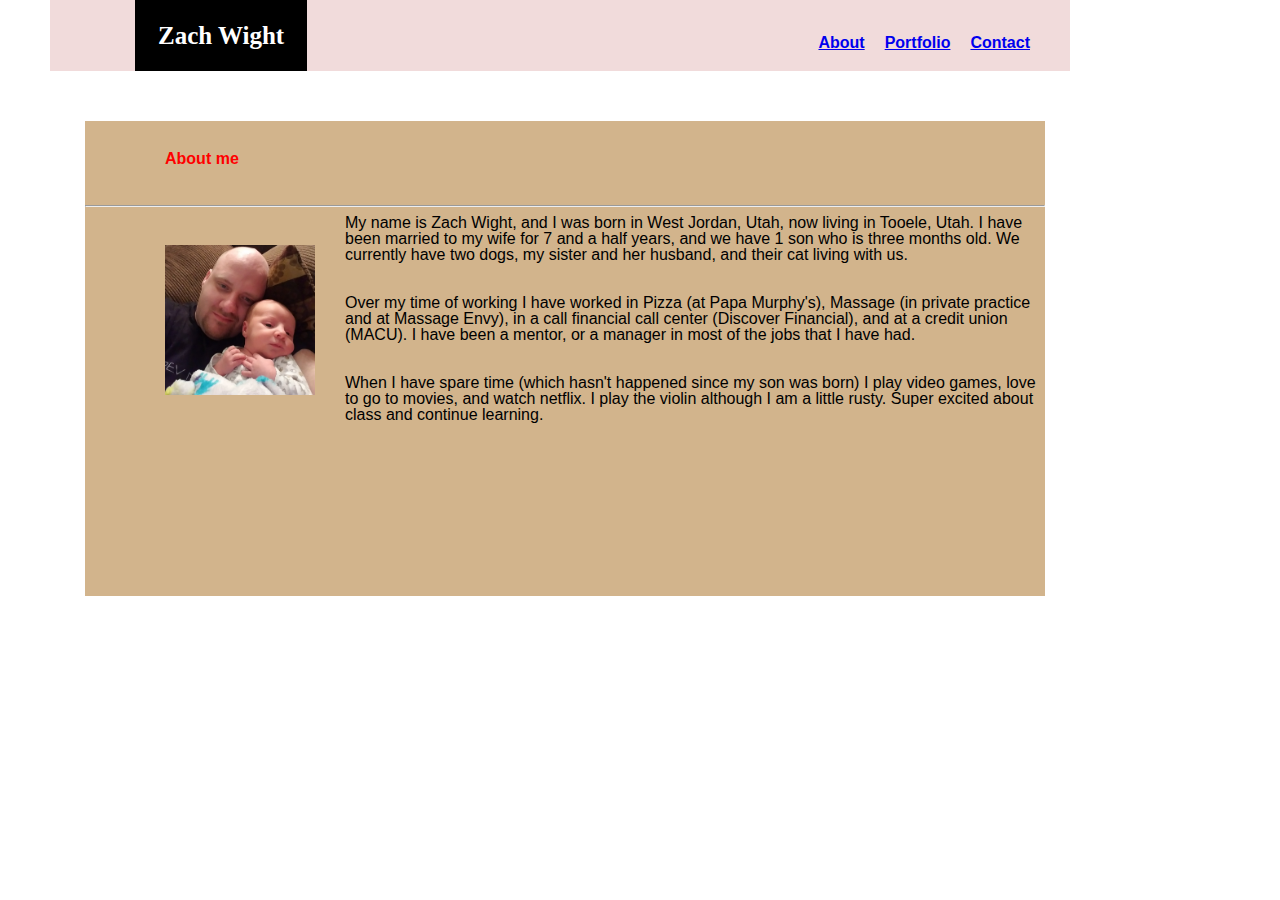
<file: index.html>
<!DOCTYPE html>
<html lang="en">
<head>
    <meta charset="UTF-8">
    <meta name="viewport" content="width=device-width, initial-scale=1.0">
    <meta http-equiv="X-UA-Compatible" content="ie=edge">
    <link rel="stylesheet" href="assets/css/reset.css">
    <link rel="stylesheet" href="assets/css/style.css">
    <title>Homework 1</title>
</head>
<body>
    <div class="top">
        <Header>Zach Wight</Header>
            <ul>
                <li1> <a href="contact.html">Contact</a> </li1>
                <li2><a href="portfolio.html">Portfolio</a></li2>
                <li3><a href="index.html">About</a></li3>
            </ul>
    </div>

  <section class="content">
        <div class="aboutme">About me</div>
        <hr>
    
            <div class="parapic">
         <img src="assets/images/pic.jpg" alt="Pic with son" width="150px" height="150px">
        </div>
         <p1 class="para">
            My name is Zach Wight, and I was born in West Jordan, Utah, now living in Tooele, Utah.  I have been married to my wife for 7 and a half years, and we have 1 son who is three months old.  We currently have two dogs, my sister and her husband, and their cat living with us.
         </p1>
          <br>
         <br>
         <br>
            <p2p1 class="para">
            Over my time of working I have worked in Pizza (at Papa Murphy's), Massage (in private practice and at Massage Envy), in a call financial call center (Discover Financial), and at a credit union (MACU).  I have been a mentor, or a manager in most of the jobs that I have had.
            </p2>
            <br>
            <br>
            <br>
         <p3p1 class="para">
            When I have spare time (which hasn't happened since my son was born) I play video games, love to go to movies, and watch netflix.  I play the violin although I am a little rusty. Super excited about class and continue learning.
         </p3>
    
    </section>  
    
</body>
</html>
</file>
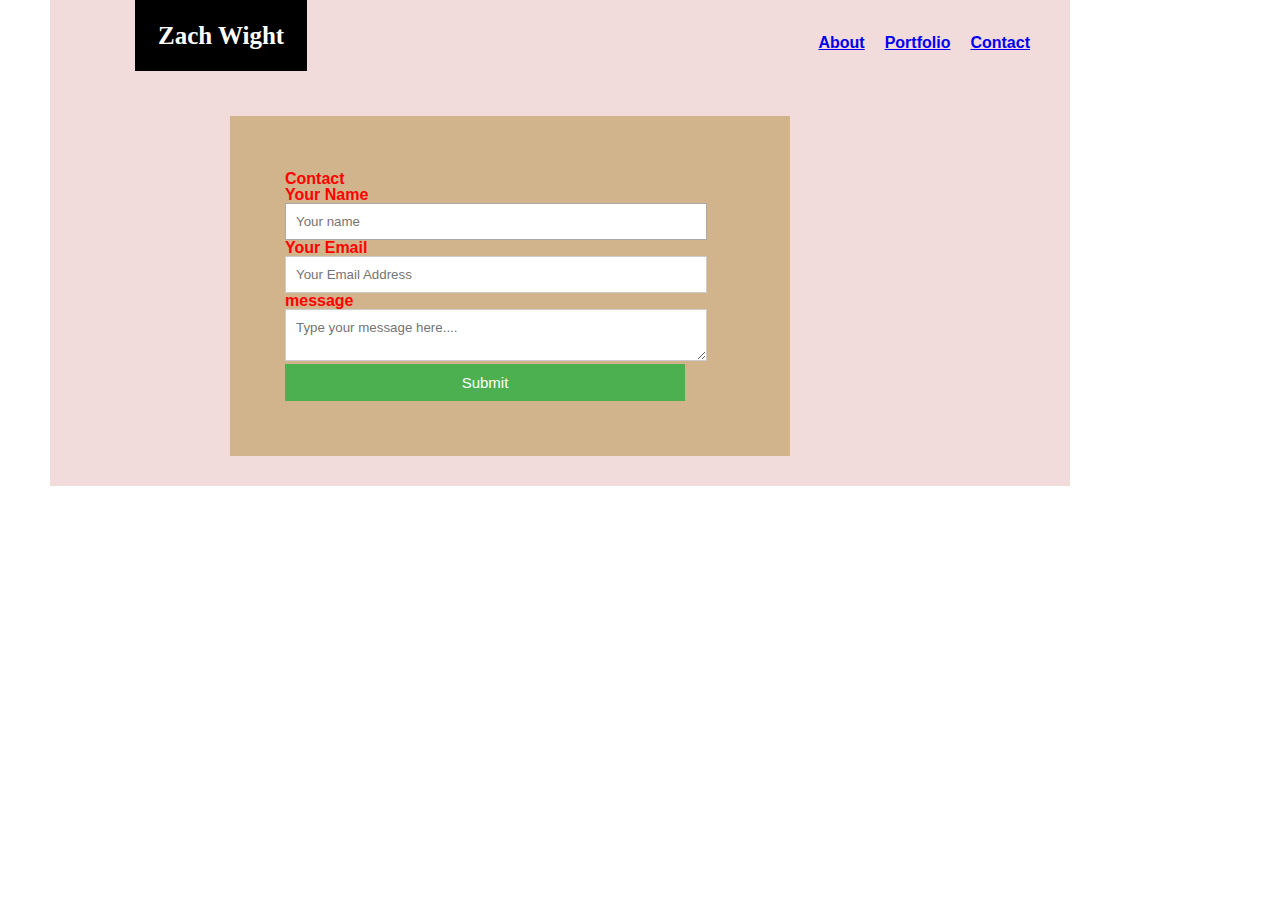
<file: contact.html>
<!DOCTYPE html>
<html lang="en">
<head>
    <meta charset="UTF-8">
    <meta name="viewport" content="width=device-width, initial-scale=1.0">
    <meta http-equiv="X-UA-Compatible" content="ie=edge">
    <link rel="stylesheet" href="assets/css/reset.css">
    <link rel="stylesheet" href="assets/css/style.css">
    <title>Contact</title>
</head>


<body>
      <div class="top">
            <Header>Zach Wight</Header>
            <ul>
                <li1> <a href="contact.html">Contact</a> </li1>
                <li2><a href="portfolio.html">Portfolio</a></li2>
                <li3><a href="index.html">About</a></li3>
            </ul>
        
            <div class="container">  
                    <form id="contact" action="" method="post">
                      <h1>Contact</h1>
                      <h2> Your Name
                        <input placeholder="Your name" type="text" tabindex="1" required autofocus>
                      </h2>
                      <h2> Your Email 
                        <input placeholder="Your Email Address" type="email" tabindex="2" required>
                      </h2>
                      <hn> message
                        <textarea placeholder="Type your message here...." tabindex="5" required></textarea>
                      </h2>
                      <fieldset>
                        <button name="submit" type="submit" id="contact-submit" data-submit="...Sending">Submit</button>
                      </h2>
                    </form>
             </div>
    
</body>
</html>
</file>
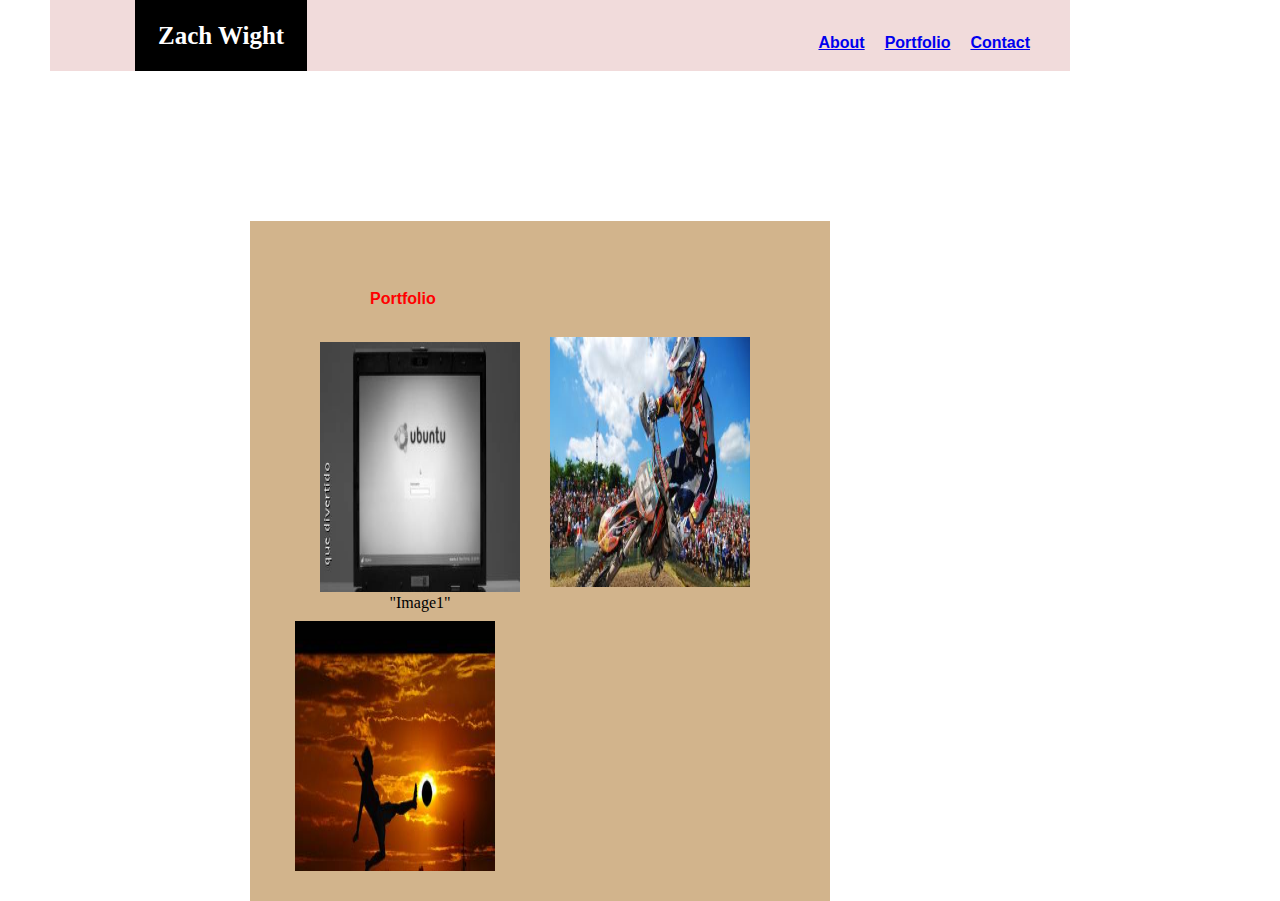
<file: portfolio.html>
<!DOCTYPE html>
<html lang="en">
<head>
    <meta charset="UTF-8">
    <meta name="viewport" content="width=device-width, initial-scale=1.0">
    <meta http-equiv="X-UA-Compatible" content="ie=edge">
    <link rel="stylesheet" href="assets/css/reset.css">
    <link rel="stylesheet" href="assets/css/style.css">
    <title>Portfolio</title>
</head>



<body>
    
    <div class="top">
         <Header>Zach Wight</Header>
             <ul>
                <li1> <a href="contact.html">Contact</a> </li1>
                <li2><a href="portfolio.html">Portfolio</a></li2>
                <li3><a href="index.html">About</a></li3>
             </ul>
        </div>
        <section class="contentport">  
            <div>Portfolio</div>
            <section class="placeholder1"><img src="assets/images/pic1.jpg" alt="placeholder1" height="250" width="200">"Image1"</section> 
              
            <section class="placeholder2"><img src="assets/images/pic2.jpg" alt="placeholder 2" height="250" width="200"></section>
            <sectionclass="placeholder4"><img src="assets/images/pic4.jpg" alt="placholder 4" height="250" width="200"></section>
</body>
</html>
</file>
<file: assets/css/style.css>
header
 {font-family: Georgia, 'Times New Roman', Times, serif;
     background-color: black;
    position: absolute;
    top: 0px;
    left: 100px;
    color: white;
    padding: 23px;
    margin-left: 35px;
    font-size: 25px}

.top
    {width: 960px;
     display: block;
     background-color: rgb(241, 219, 219);
    margin-left: 50px;
    margin-right: 50px;
    padding-top: 25px;}

ul {display: inline;
    margin-right: 40px}

li1 {float: right;
    color: red;
    padding: 10px}

li2 {float: right;
    color: red;
    padding: 10px}

li3 {float: right;
    color: red;
    padding: 10px}

 div
    {font-family: Arial, Helvetica, sans-serif;
        clear: both;
    color: red;
    font-weight: bolder;
    margin-left: 50px;
    padding: 30px;
    font-size: 23}

 .content {font-family: Arial, Helvetica, sans-serif;
    clear: both;
    
     height: auto;
     display: block;
     background-color: tan;
     width: 960px;
     height: 475px;
     margin-right: auto;
     margin-left:   85px;
    margin-top: 50px
 }

 .parapic
    {Float: left;
    margin-left: 50px;
    margin-top: 0px;
    padding-left: 30px}

.para {clear: both;
    text-align: wrap;
    margin-top: 100px}


.container {
    max-width: 500px;
    display: block;
    width: 960px;
    margin-top: 75px;
    margin-left: 150px;
    position: relative;
    background-color: tan;
    padding: 30px
      }
      
    #contact input[type="text"],
    #contact input[type="email"],
    #contact textarea,
    #contact button[type="submit"] {
        font-family:  Arial, Helvetica, sans-serif;
      }
      
    #contact {
        padding: 25px;
      }
      
      
      fieldset {
        border: medium none !important;
        padding: 0;
        width: 400px;
      }
      
      #contact input[type="text"],
      #contact input[type="email"],
      #contact textarea {
        width: 400px;
        border: 1px solid #ccc;
        padding: 10px;
      }
      
      #contact input[type="text"]:hover,
      #contact textarea:hover 
      
      #contact textarea {
        height: 100px;
        max-width: 400px;
        resize: none;
      }
      
      #contact button[type="submit"] {
        cursor: pointer;
        width: 400px;
        border: none;
        background: #4CAF50;
        color: #FFF;
        padding: 10px;
        font-size: 15px;
      }
      
      #contact button[type="submit"]:hover {
        background: #43A047;
              }
      
      #contact button[type="submit"]:active {
        box-shadow: inset 0 1px 3px rgba(0, 0, 0, 0.5);
      }
      
         
      #contact input:focus,
      #contact textarea:focus {
        outline: 0;
        border: 1px solid #aaa;}
      
.contentport {
    display: block;
    align-content: center;
    background-color: tan;
    width: 500px;
    padding: 40px;
    height: 600px;
    margin-left: 250px;
    margin-top: 150px}

.placeholder1 {
    padding: 5px;
    float: left;
    width: 50%;
    text-align: center
}

.placeholder2 {
    padding: 5px;
    float: left;
    width: 50%
}

.placeholder4 {
    padding: 5px;
    clear: both
}
</file>
